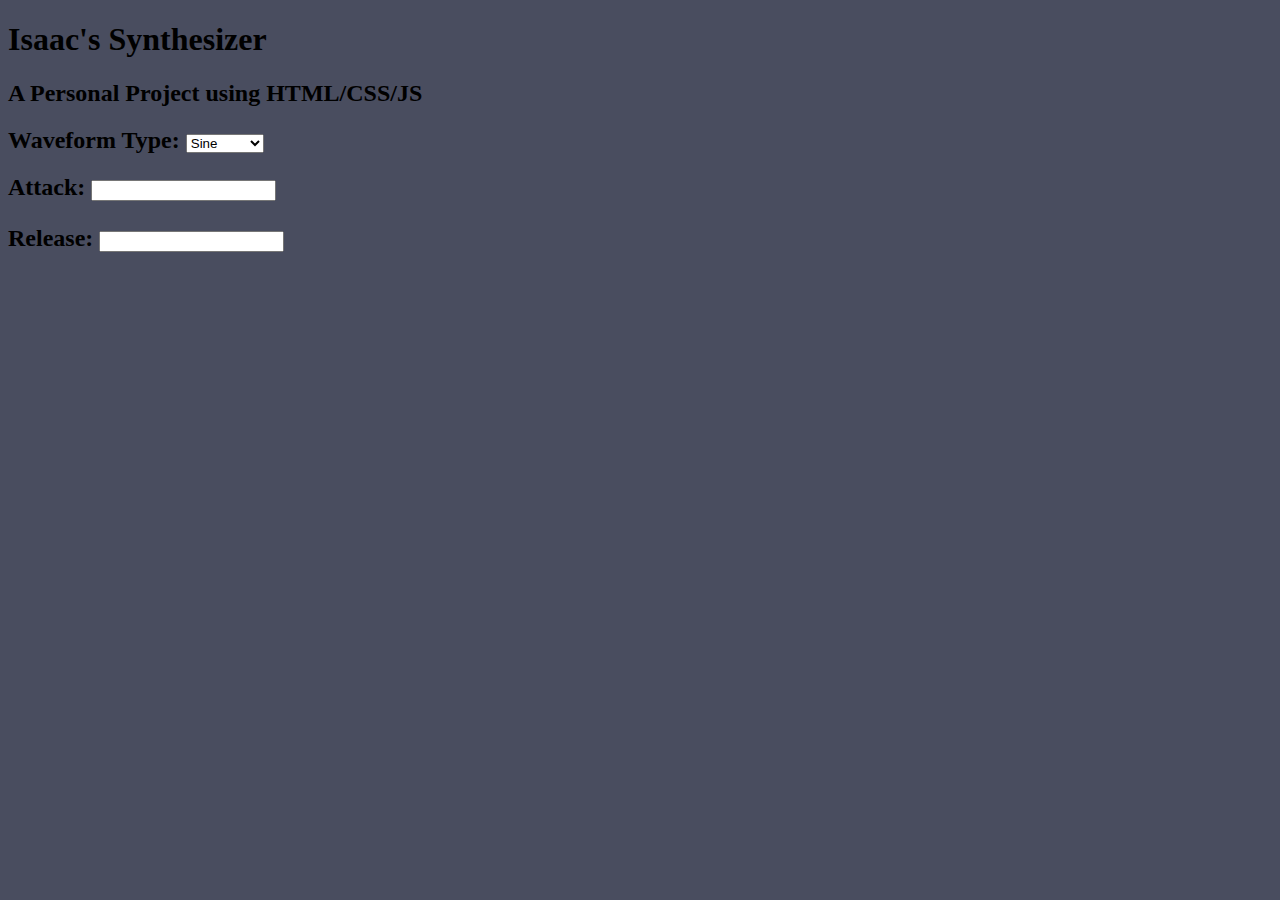
<file: Synthesizer/index.html>
<!DOCTYPE html>
    
    <head>
        <title>Isaac's Synthesizer</title>
    </head>

    <body bgcolor="#494d5f">
        <main>
            <div>
                <h1>Isaac's Synthesizer</h1>
                <h2>A Personal Project using HTML/CSS/JS</h2>
            </div>

            <div>
                <h2>
                    <label for="waveforms">Waveform Type: </label>

                    <select name="cars" id="cars">
                        <option value="Sine">Sine</option>
                        <option value="Sawtooth">Sawtooth</option>
                        <option value="Square">Square</option>
                        <option value="Triangle">Triangle</option>
                    </select>
                </h2>       
            </div>

            <div>
                <h2>
                    <label for="attack">Attack:</label>
                    <input type="text" id="attack" name="attack"><br>
                    <p id="Aoutput"></p>
                </h2>

                <h2>
                    <label for="release">Release:</label>
                    <input type="text" id="release" name="release"><br>
                    <p id="Routput"></p>
                </h2>

                <h2 p id="Koutput"></h2>

            </div>
        
            <script src="synth.js">
            </script> 
    </main>
</body>
</file>
